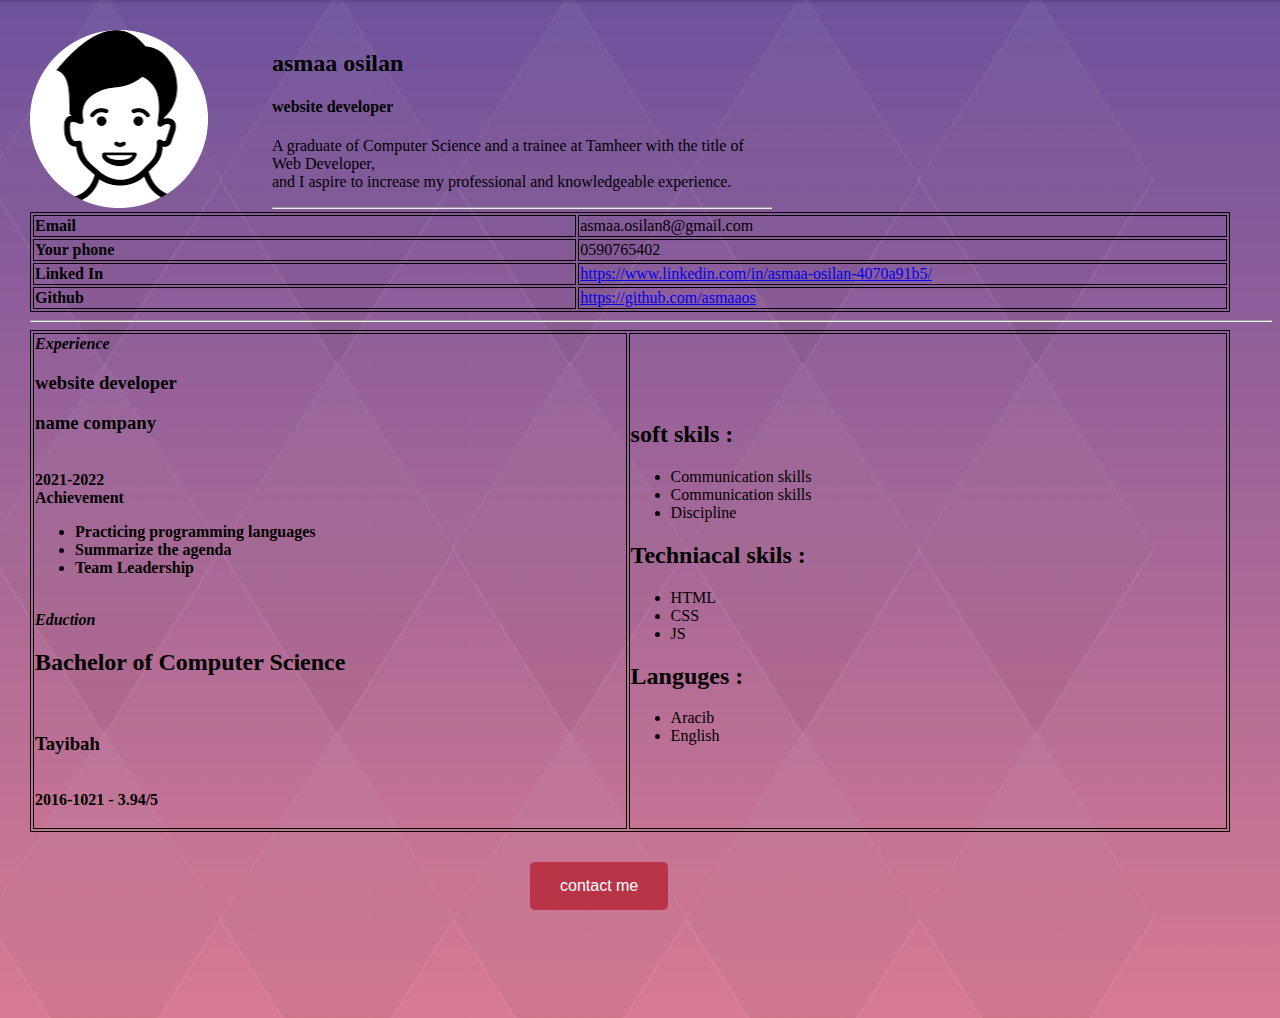
<file: index.html>
<!DOCTYPE HTML>
<html>
    <head>
		<title>HTML</title>
		<meta charset="utf-8" />
		<meta name="viewport" content="width=device-width, initial-scale=1, user-scalable=no" />
		<link rel="stylesheet" href="style.css">
        <link rel="stylesheet" href="https://fonts.googleapis.com/css?family=Sofia">
    </head>
  
    

<body class="block1">
 
    <img src="asmaa.png" alt="img " />
    <div id="profile">
    <h2> asmaa osilan</h2>
    <h4> website developer </h4>
    <P>A graduate of Computer Science
      and a trainee at Tamheer with the title of Web Developer,</br> and I aspire
      to increase my professional and
      knowledgeable experience.</p>
        <hr/>
    </div>
    
        <table id="1">
            
            <tr>
              <th>Email</th>
              <td>asmaa.osilan8@gmail.com</td>
            </tr>
            <tr>
              <th>Your phone</th>
              <td>0590765402</td>
            </tr>
            <tr>
                <th>Linked In</th>
                <td><a href="https://www.linkedin.com/in/asmaa-osilan-4070a91b5/">https://www.linkedin.com/in/asmaa-osilan-4070a91b5/</a></td>
              </tr>
              <tr>
                <th>Github</th>
                <td><a href="https://github.com/asmaaos">https://github.com/asmaaos</a></td>
              </tr>
            </tr>
        </table>
    </div>
    
    <hr/>
        <table id="info">
            <th>
                <div id="1">
                 <i> Experience</i>
                <h3>website developer</h3>
                
        
                <h3> name company</h3> <br/>
                2021-2022<br/>
                Achievement<br/>
                <ul>
                    <li>Practicing programming languages</li>
                    <li>Summarize the agenda</li>
                    <li>Team Leadership</li>
                  </ul><br/>
                </div>
            
            
                <div id="2">
                 <i> Eduction</i><br/>
                <h2>Bachelor of Computer Science</h2><br/>
                <h3> Tayibah </h3><br/>
                2016-1021 - 3.94/5<br/><br/>
                
                </div>
            </th>
        
         <td>
             <div id ="3">
                 <h2> soft skils :</h2>
                 <ul>
                    <li>Communication skills
                    </li>
                    <li>Communication skills
                    </li>
                    <li>Discipline</li>
                  </ul>
                  <h2> Techniacal skils :</h2>
                  <ul>
                     <li>HTML</li>
                     <li>CSS</li>
                     <li>JS</li>
                   </ul>
                   <h2> Languges :</h2>
                   <ul>
                      <li>Aracib</li>
                      <li>English</li>
                      
                    </ul>
                </td>
            </table>
        </div>
        
        <a href="contact.me.html">
          <button> contact me  </button>
      </a>
     

 </body>
 </html>
</file>
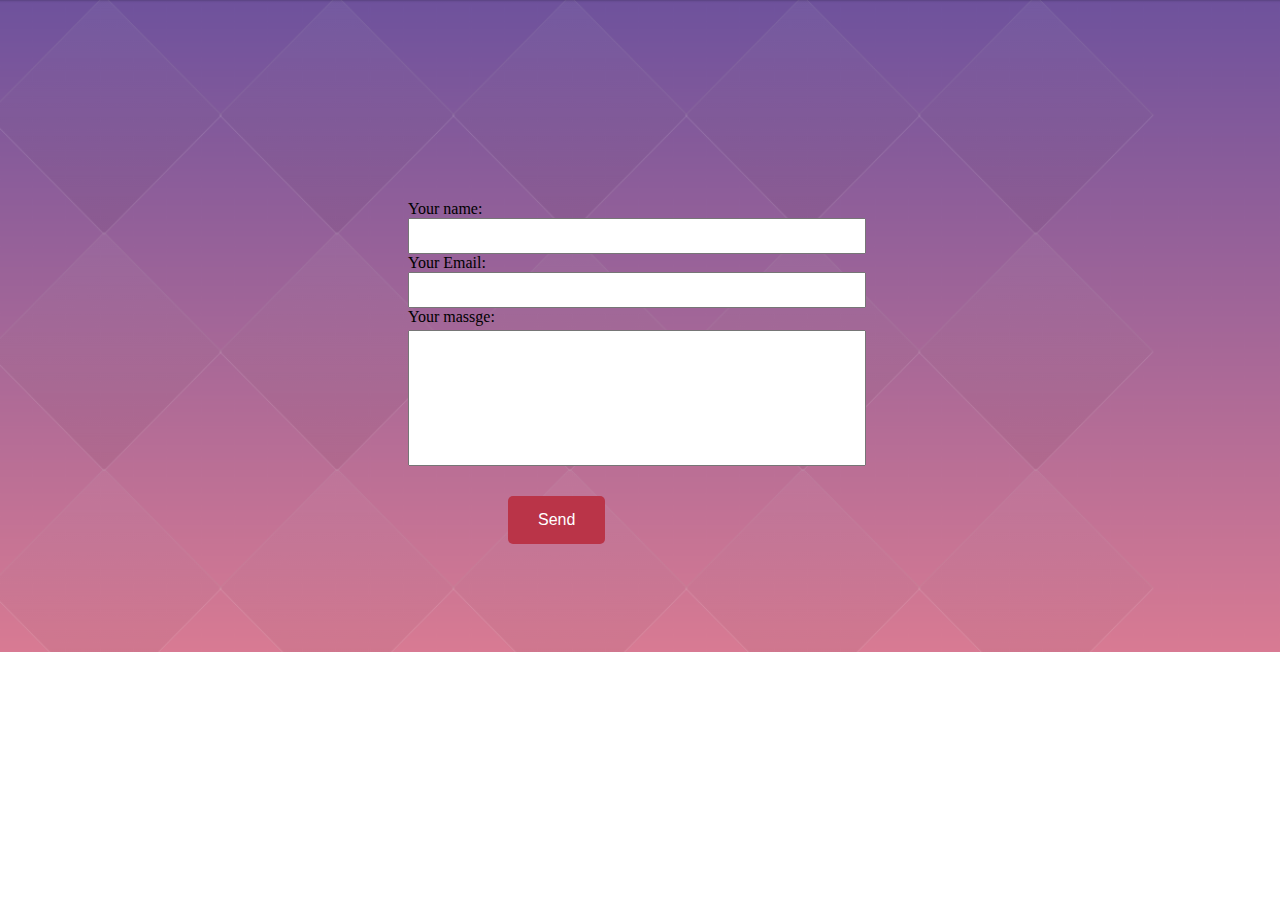
<file: contact.me.html>
<!DOCTYPE HTML>
<html>
    <head>
		<title>HTML</title>
		<meta charset="utf-8" />
		<meta name="viewport" content="width=device-width, initial-scale=1, user-scalable=no" />
		<link rel="stylesheet" href="style.css">
        <link rel="stylesheet" href="https://fonts.googleapis.com/css?family=Sofia">
    </head>
    <style>
        input{
            width:450px;
            height:30px;
        }
        label {
            text-align: center;
        }

    </style>

    <body>
        <form calss="h">
            <label for="na">Your name:</label><br>
            <input type="text" id="name" name="name"  ><br>
            
            <label for="email.">Your Email:</label><br>
            <input type="text" id="email" name="email"><br>
            <label for="lname">Your massge:</label><br>
        </form>
      
           

    
        <div class="p">

           
            <input type="text" id="MA" name="lname">
        </div>
          <a href="index.html">
            <button> Send  </button>
        </a>
        </body>
        </html>
</file>
<file: style.css>
body{
    background-image: url("imge.png");
    background-repeat: no-repeat;
    background-size: 100%  100%;
    font-family: "Trirong", serif;
}
.block1{
    position: relative;
    margin-top: 30px;
    margin-left: 30px;

}
#profile{
    position: absolute;
    top: 0px;
    right: 500px;
    width: 500px;
    height: 00px;
 
}
table, th, td {
    border: 1px solid;
    width:1200px;
    
    text-align: center;
}
#div1,th,td {
    text-align: left;


}
h3{
    font-family: serif;
}

button{
    background-color: #ba3448; /* Green */
    border: none;
    color: white;
    padding: 15px 30px;
    text-align: center;
    text-decoration: none;
    display: inline-block;
    font-size: 16px;
    border-radius: 5px;
    margin-top: 30px;
    margin-left: 500px;
    margin-bottom: 100px;

}

.p #MA {
    width: 450px;
    height: 130px;
    margin-left: 400px;
}
form {
    margin-top: 200px;
    margin-left: 400px;
    width: 350px;
    height: 130px;
}
#name #email{
    margin-top: 200px;
    margin-left: 500px;
    width: 750px;
    height: 530px;
}
</file>
